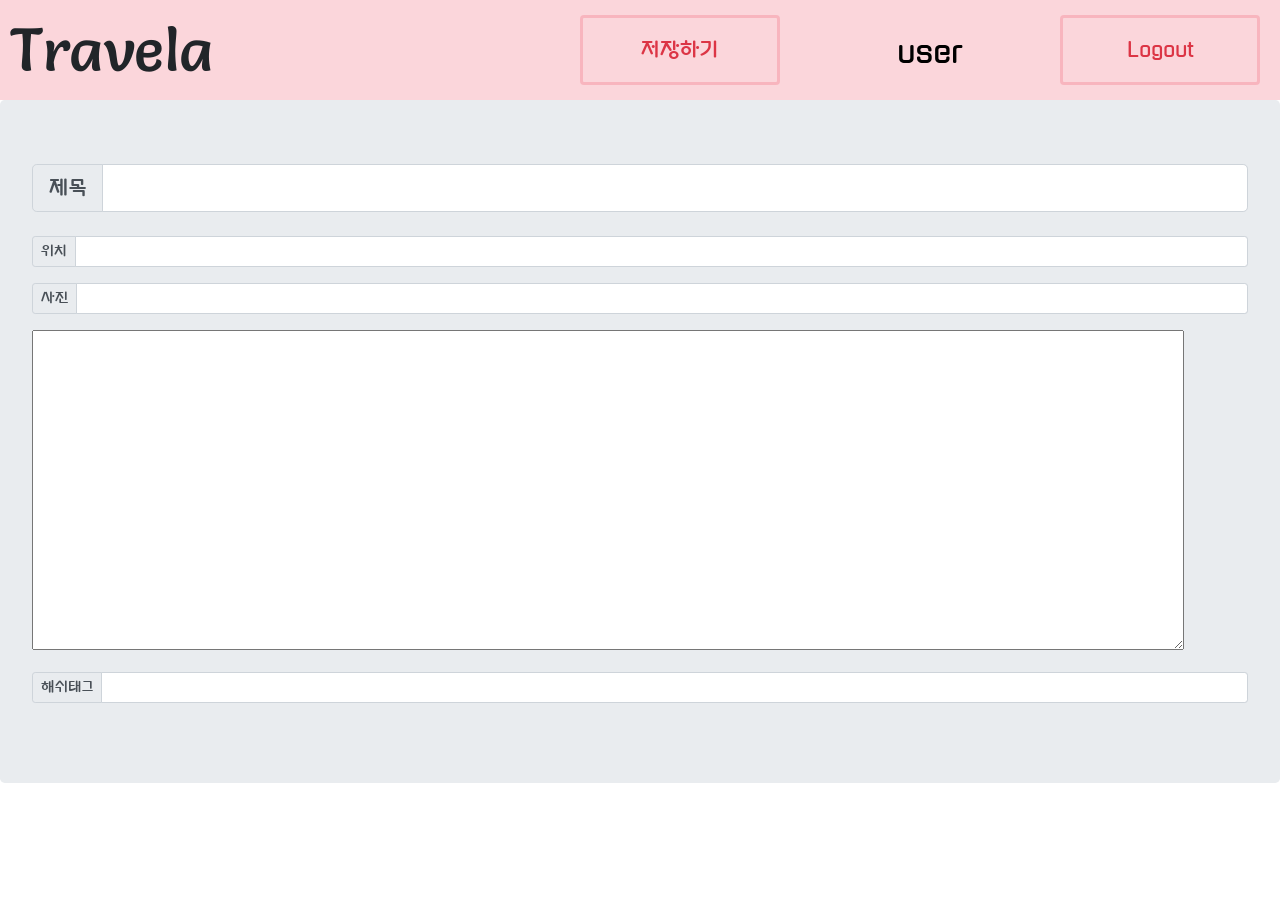
<file: detail_page/templates/detail.html>
<!DOCTYPE html>
<html lang="en">
<head>
    <meta charset="UTF-8">
    <meta name="viewport" content="width=device-width, initial-scale=1.0"/>
    <title>Travela</title>

    <!-- Bootstrap CSS -->
    <link rel="stylesheet" href="https://maxcdn.bootstrapcdn.com/bootstrap/4.0.0/css/bootstrap.min.css"
          integrity="sha384-Gn5384xqQ1aoWXA+058RXPxPg6fy4IWvTNh0E263XmFcJlSAwiGgFAW/dAiS6JXm"
          crossorigin="anonymous">

    <!-- font -->

    <link rel="preconnect" href="https://fonts.googleapis.com">
    <link rel="preconnect" href="https://fonts.gstatic.com" crossorigin>
    <link href="https://fonts.googleapis.com/css2?family=Gugi&display=swap" rel="stylesheet">

    <link rel="preconnect" href="https://fonts.googleapis.com">
    <link rel="preconnect" href="https://fonts.gstatic.com" crossorigin>
    <link href="https://fonts.googleapis.com/css2?family=Salsa&display=swap" rel="stylesheet">
    <!-- Optional JavaScript -->
    <!-- jQuery first, then Popper.js, then Bootstrap JS -->
    <script src="https://ajax.googleapis.com/ajax/libs/jquery/3.5.1/jquery.min.js"></script>
    <script src="https://cdnjs.cloudflare.com/ajax/libs/popper.js/1.12.9/umd/popper.min.js"
            integrity="sha384-ApNbgh9B+Y1QKtv3Rn7W3mgPxhU9K/ScQsAP7hUibX39j7fakFPskvXusvfa0b4Q"
            crossorigin="anonymous"></script>
    <script src="https://maxcdn.bootstrapcdn.com/bootstrap/4.0.0/js/bootstrap.min.js"
            integrity="sha384-JZR6Spejh4U02d8jOt6vLEHfe/JQGiRRSQQxSfFWpi1MquVdAyjUar5+76PVCmYl"
            crossorigin="anonymous"></script>

</head>

<style>
    * {
        font-family: 'Gugi', cursive;
    }

    .wrap {
        background-color: white;
        min-height: 100vh;
        padding-bottom: 50px;


    }

    .banner {
        width: 100%;
        height: 100px;

        background-color: RGBA(232, 52, 78, 0.2);


    }

    .logo {

        height: 90px;
        font-family: 'Salsa', cursive;

        position: absolute;
        top: 5px;
        left: 10px;

        font-size: 60px;

        cursor: pointer;

    }

    .logout {
        width: 200px;
        height: 70px;

        position: absolute;
        top: 15px;
        right: 20px;
        border: solid 3px RGBA(232, 52, 78, 0.2);


        font-size: 20px;
        text-align: center;


    }

    .user_data {
        width: 200px;
        height: 70px;

        position: absolute;
        top: 30px;
        right: 250px;


        font-size: 30px;
        color: black;
        text-align: center;

    }

    .today_index {
        background: white;
        margin: 0 200px 0 200px;
    }

    .write_review {
        width: 200px;
        height: 70px;

        position: absolute;
        top: 15px;
        right: 500px;
        border: solid 3px RGBA(232, 52, 78, 0.2);


        font-size: 20px;
        text-align: center;

    }

    .txtBox {
        width: 72rem;
        height: 20rem;
        font-size: 2rem;
        padding: 1rem;
        margin-bottom: 1rem;
    }
</style>

<script>
    function save() {
        let title = $("#title").val();
        let add_url = $("#add_url").val();
        let img_url = $("#img_url").val();
        let desc = $("#desc").val();
        let tag = $("#tag").val();

        $.ajax({
            type: "POST",
            url: "/save",
            data: {
                user_give: "jinja2로 쓸것",
                title_give: title,
                add_give: add_url,
                img_give: img_url,
                desc_give: desc,
                tag_give: tag
            },
            success: function (response) {
                alert(response["msg"]);
            }
        })
    }
</script>
<body>
<div class="wrap">
    <div class="banner">
        <div>
            <a class="logo" onclick="window.location.href = '/'">Travela</a>
            <button type="button" class="btn btn-outline-danger logout">Logout</button>
            <span class="user_data" id="userid">user</span>
            <button type="button" onclick="save()" class="btn btn-outline-danger write_review">저장하기</button>
        </div>
    </div>
    <div class="jumbotron">
        <div class="input-group input-group-lg">
            <div class="input-group-prepend">
                <span class="input-group-text" id="inputGroup-sizing-lg">제목</span>
            </div>
            <input id="title" type="text" class="form-control" aria-label="Large"
                   aria-describedby="inputGroup-sizing-sm">
        </div>
        <br>
        <div class="input-group input-group-sm mb-3">
            <div class="input-group-prepend">
                <span class="input-group-text" id="inputGroup-sizing-sm">위치</span>
            </div>
            <input type="text" id="add_url" class="form-control" aria-label="Small" aria-describedby="inputGroup-sizing-sm">
        </div>
        <div class="input-group input-group-sm mb-3">
            <div class="input-group-prepend">
                <span class="input-group-text" id="inputGroup-sizing-sm">사진</span>
            </div>
            <input type="text" id="img_url" class="form-control" aria-label="Small" aria-describedby="inputGroup-sizing-sm">
        </div>
        <textarea id="desc" class="txtBox"></textarea>
        <div class="input-group input-group-sm mb-3">
            <div class="input-group-prepend">
                <span class="input-group-text" id="inputGroup-sizing-sm">해쉬태그</span>
            </div>
            <input type="text" id="tag" class="form-control" aria-label="Small" aria-describedby="inputGroup-sizing-sm">
        </div>
    </div>
</div>
</div>
</body>
</html>
</file>
